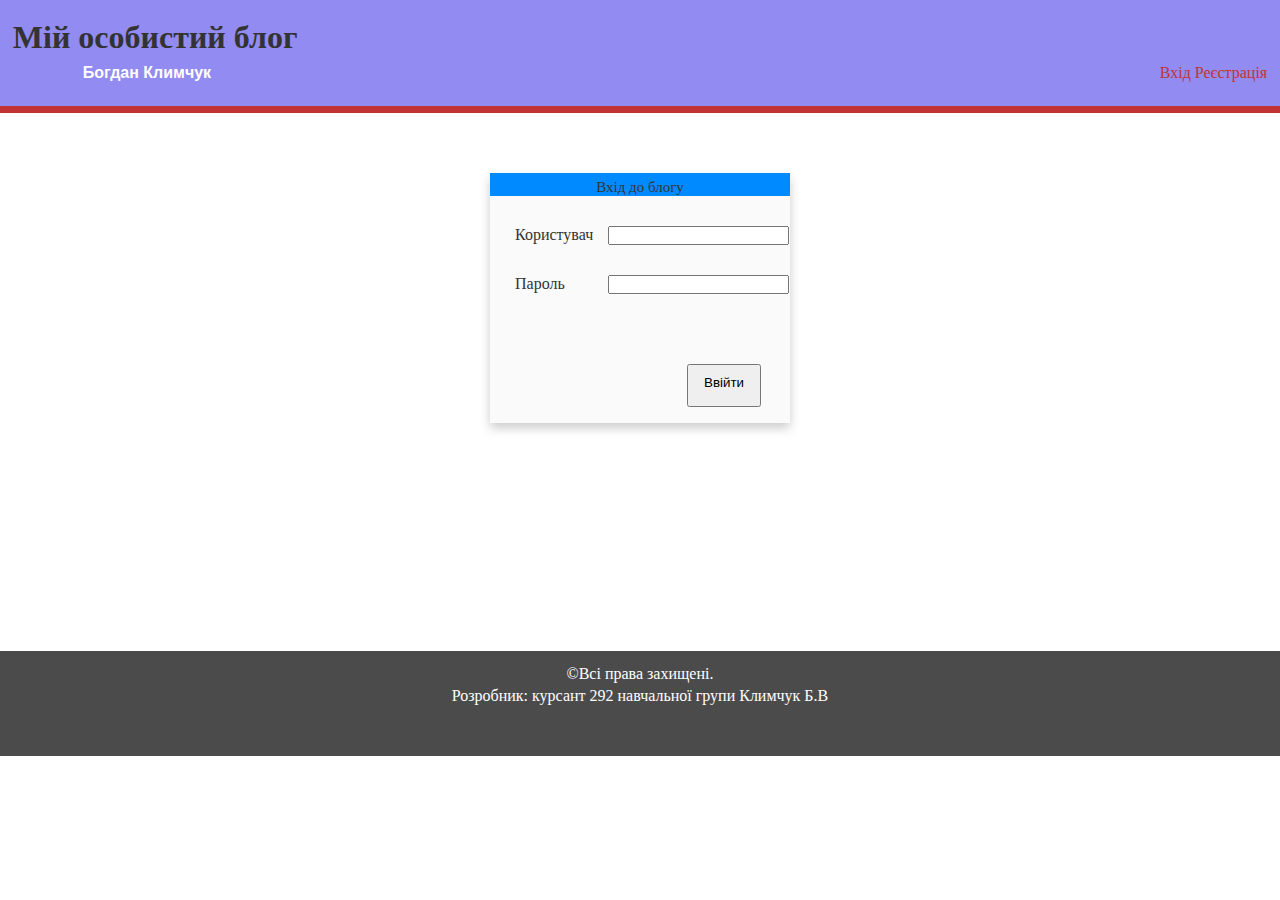
<file: pz_1.4/login.html>
<!DOCTYPE html>
<html>

<head>
    <meta charset="UTF-8">
    <title>Мій особистий влог</title>
    <link rel="stylesheet" href="resources/style2.css">
</head>

<body>
    <header>
        <h1 class="tutylka">Мій особистий блог</h1>
        <span class="right"><span class="contact"><a href="about.html" title="Інформація про нас">Вхід </a></span>
        <span class="contact"><a href="about.html" title="Вхід"> Реєстрація</a></span></span>
        <h3 class="bodya">Богдан Климчук</h3>

        <!-- <span><a href=""> <h4 class="vxid">Вхід </h4> </a> <a href=""> <h4 class="vxid">Вхід </h4></a><span>  -->

        <!-- <a href="index1.html" title="На головну" id="logo">Test-Site</a> <span id="contact">О нас</span><input type="search" class="field" placeholder="Давай допоможу найти"/> -->
    </header>

    <!-- <div class="card">
        <img class="images" src="resources/images/82.jpg" alt="" width="200px" height="160px" style="height: 160px;">

        <div class="floadted-cont">
            <h4 class="test">Марк Менсон "Витончене мистецтво забивати на все"</h4>
            <p class="txt">За тематикою «Витончене мистецтво забивати на все» можна віднести до посібників із саморозвитку та мотивації, хоча насправді являє собою критичну реакцію на принципи, закладені в більшості подібних книг. Основна ідея полягає в тому, що всі ті установки, які десятиліттями пропагувалися «майстрами особистісного росту», для більшості людей не мають ніякого практичного значення.</p>
            <a class="giper" href=""> Детальніше...</a>
        </div>
       

    </div> -->
    <div class="card">
        <div class="card1">
            <p>Вхід до блогу</p>
        </div>
        <!-- <p>Вхід до блогу</p> -->
        <div class="users">
            <p class="user">Користувач</p>
            <input class="table" type="text">
        </div>
        <div class="users">
            <p class="user">Пароль</p>
            <input class="table1" type="text">
        </div>
        <button class="button">Ввійти</button>
    </div>



    <footer>
        <div class="end">
            <p>&copy;Всі права захищені.</p>
            <p>Розробник: курсант 292 навчальної групи Климчук Б.В</p>
        </div>


    </footer>
</body>

</html>
</file>
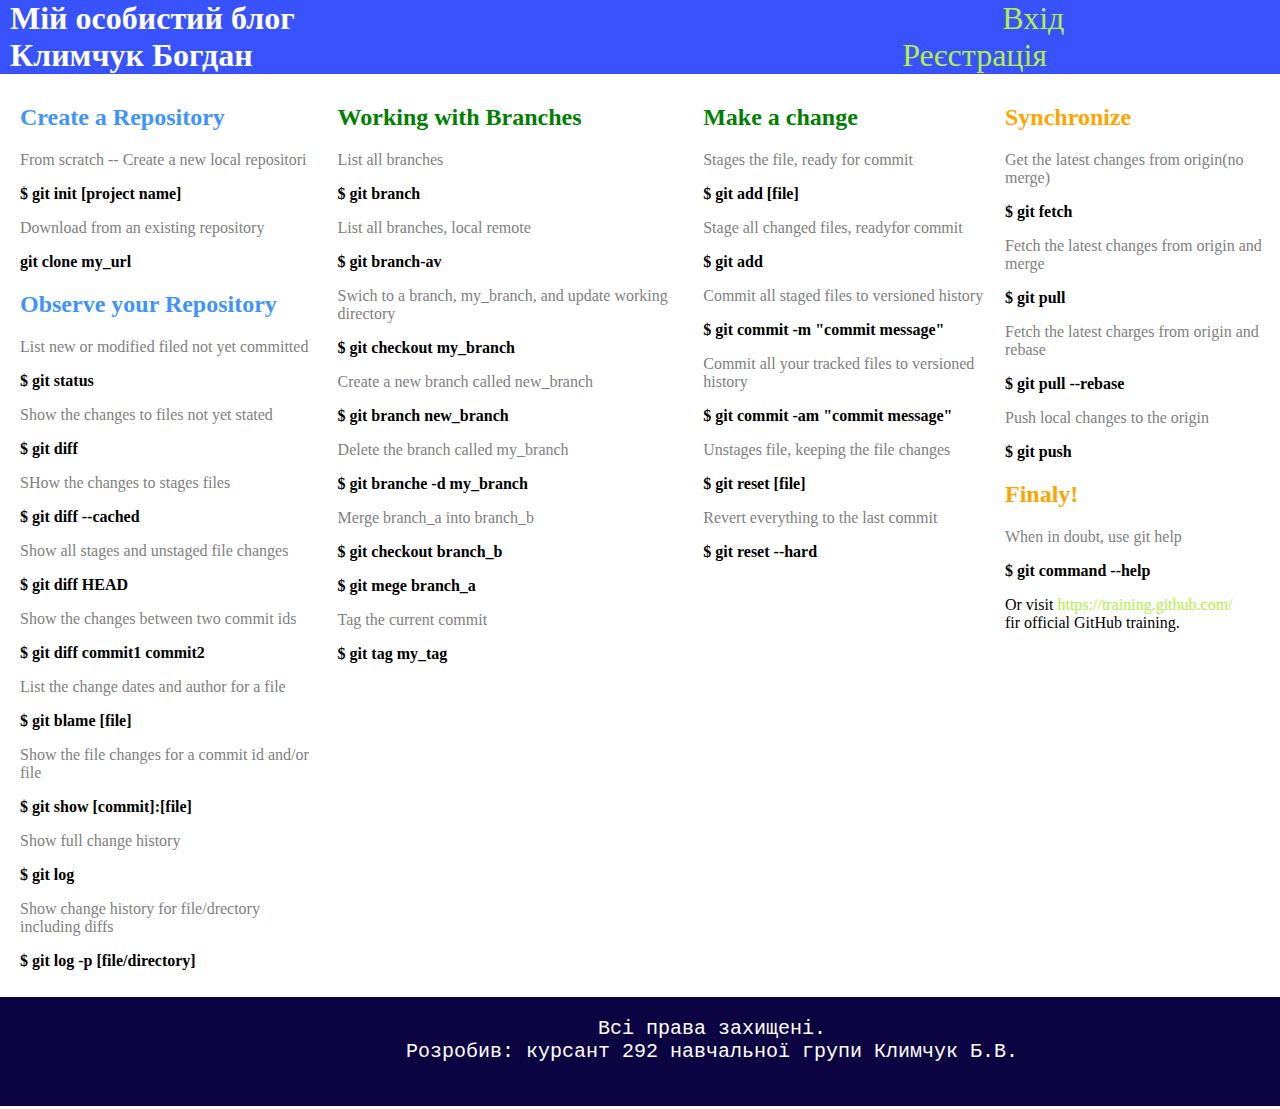
<file: pz_1.6/com.html>
<!DOCTYPE html>
<html lang="en">
<head>
    <meta charset="UTF-8">
    <meta http-equiv="X-UA-Compatible" content="IE=edge">
    <meta name="viewport" content="width=device-width, initial-scale=1.0">
    <link rel="stylesheet" href="css/style.css">
    <title>Document</title>
</head>
<body>
    <header role="banner">
        <h1>Мій особистий блог <br> Климчук Богдан</h1>
        <div class="register">
            <a class="vxid" href="login.html">Вхід</a>
            <a href="#">Реєстрація </a>
        </div>
    
    </header>
    <main role="main" class="main">
    <div class="part">
        <h2 class="blue">Create a Repository</h2>
        <p class="grey">From scratch -- Create a new local repositori</p>
        <p class="bold"> $ git init [project name]</p>
        <p class="grey"> Download from an existing repository</p>
        <p class="bold">git clone my_url</p>
        <h2 class="blue">Observe your Repository</h2>
        <p class="grey">List new or modified filed not yet committed</p>
        <p class="bold">$ git status</p>
        <p class="grey">Show the changes to files not yet stated </p>
        <p class="bold">$ git diff</p>
        <p class="grey">SHow the changes to stages files</p>
        <p class="bold"> $ git diff --cached </p>
        <p class="grey">Show all stages and unstaged file changes</p>
        <p class="bold">$ git diff HEAD</p>
        <p class="grey">Show the changes between two commit ids</p>
        <p class="bold">$ git diff commit1 commit2</p>
        <p class="grey">List the change dates and author for a file</p>
        <p class="bold">$ git blame [file]</p>
        <p class="grey">Show the file changes for a commit id and/or file</p>
        <p class="bold">$ git show [commit]:[file]</p>
        <p class="grey">Show full change history</p>
        <p class="bold">$ git log </p>
        <p class="grey">Show change history for file/drectory including diffs</p>
        <p class="bold">$ git log -p [file/directory]</p>
       
    </div>
    <div class="part">
        <h2 class="green"> Working with Branches</h2>
        <p class="grey">List all branches</p>
        <p class="bold">$ git branch</p>
        <p class="grey"> List all branches, local remote</p>
        <p class="bold">$ git branch-av</p>
        <p class="grey">Swich to a branch, my_branch, and update working directory</p>
        <p class="bold">$ git checkout my_branch</p>
        <p class="grey">Create a new branch called new_branch</p>
        <p class="bold">$ git branch new_branch</p>
        <p class="grey">Delete the branch called my_branch</p>
        <p class="bold">$ git branche -d my_branch</p>
        <p class="grey">Merge branch_a into branch_b</p>
        <p class="bold"> $ git checkout branch_b</p>
        <p class="bold">$ git mege branch_a</p>
        <p class="grey">Tag the current commit</p>
        <p class="bold">$ git tag my_tag</p>
    </div>

    <div class="part">
        <h2 class="green"> Make a change</h2>
        <p class="grey">Stages the file, ready for commit</p>
        <p class="bold">$ git add [file]</p>
        <p class="grey">Stage all changed files, readyfor commit</p>
        <p class="bold">$ git add</p>
        <p class="grey">Commit all staged files to versioned history</p>
        <p class="bold">$ git commit -m "commit message" </p>
        <p class="grey">Commit all your tracked files to versioned history</p>
        <p class="bold">$ git commit -am "commit message"</p>
        <p class="grey">Unstages file, keeping the file changes</p>
        <p class="bold">$ git reset [file]</p>
        <p class="grey">Revert everything to the last commit</p>
        <p class="bold">$ git reset --hard</p>
    </div>
    <div class="part">
        <h2 class="orange"> Synchronize</h2>
        <p class="grey">Get the latest changes from origin(no merge)</p>
        <p class="bold">$ git fetch</p>
        <p class="grey">Fetch the latest changes from origin and merge</p>
        <p class="bold">$ git pull</p>
        <p class="grey">Fetch the latest charges from origin and rebase</p>
        <p class="bold">$ git pull --rebase</p>
        <p class="grey">Push local changes to the origin</p>
        <p class="bold">$ git push</p>

        <h2 class="orange"> Finaly!</h2>
        <p class="grey">When in doubt, use git help</p>
        <p class="bold">$ git command --help</p>

        <p>Or visit <a href="https://training.github.com/">https://training.github.com/</a> <br> fir official GitHub training.</p>
    </div>
    
    </main>
    <footer role="contentinfo">
        <pre >
            Всі права захищені.
            Розробив: курсант 292 навчальної групи Климчук Б.В.
    </pre>
    </footer>
</body>
</html>
</file>
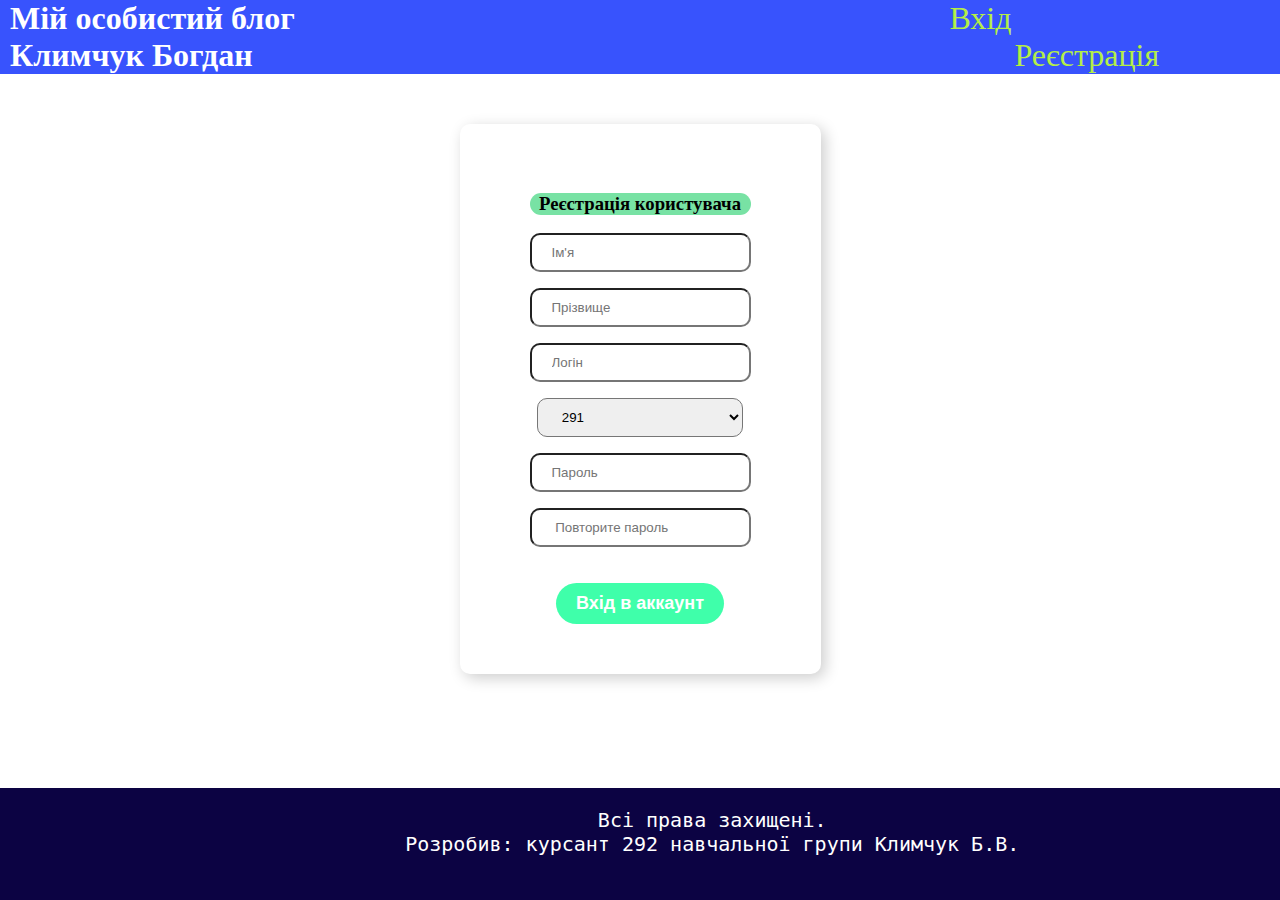
<file: pz_1.6/reg.html>
<!DOCTYPE html>
<html lang="en,ua">
<head>
    <meta charset="UTF-8">
    <meta http-equiv="X-UA-Compatible" content="IE=edge">
    <meta name="viewport" content="width=device-width, initial-scale=1.0">
    <link rel="stylesheet" href="css/style.css">
    <title>Document</title>
</head>
<body>
    <header role="banner">
        <h1>Мій особистий блог <br> Климчук Богдан</h1>
        <div class="register">
            <a href="login.html">Вхід</a>
            <a class="reg" href="#">Реєстрація </a>
        </div>
    </header>
    <main role="main">
    <div class="registration-cssave">
        <form>
            <h3 class="text-center">Реєстрація користувача </h3>
            <div class="form-group">
                <input class="form-control item" type="text" name="username" maxlength="15" minlength="4" pattern="^[a-zA-Z0-9_.-]*$" id="username" placeholder="Ім'я" required>
            </div>
            <div class="form-group">
                <input class="form-control item" type="text" name="username" maxlength="15" minlength="4" pattern="^[a-zA-Z0-9_.-]*$" id="userfirstname" placeholder="Прізвище" required>
            </div>
            <div class="form-group">
                <input class="form-control item" type="text" name="username" maxlength="15" minlength="4" pattern="^[a-zA-Z0-9_.-]*$" id="login" placeholder="Логін" required>
            </div>
            <div class="form-group">
                
                <select name="select"  class="form-control item"   id="multiteg" > 
                    <option value="1">291</option>
                    <option value="2">292</option>
                    <option value="3">293</option>
                    </select>
            </div>
            <div class="form-group">
                <input class="form-control item" type="password" name="Пароль" minlength="6" id="password1" placeholder="Пароль" required>
            </div>
            <div class="form-group">
                <input class="form-control item" type="password" name="Пароль" minlength="6" id="password" placeholder=" Повторите пароль" required>
            </div>
            <div class="form-group">
                <!-- <a class="btn btn-primary btn-block create-account" href="book.html" >Перехід до book.html</a> -->
                <button class="btn btn-primary btn-block create-account" type="submit">Вхід в аккаунт</button>
                
            </div>
        </form>
    </div>
</main>
    <footer role="contentinfo">
        <pre >
            Всі права захищені.
            Розробив: курсант 292 навчальної групи Климчук Б.В.
    </pre>
    </footer>
</body>
</html>
</file>
<file: pz_1.4/resources/style2.css>
* {
    margin: 0;
    padding: 0;
}

body {
    width: 100%;
    height: 100%;
    color: #333;
}

a {
    color: rgb(194, 52, 52);
    text-decoration: none;
    transition: all.6s ease;
}

a:hover {
    color: rgb(78, 52, 194);
    text-decoration: none;
    transition: all.6s ease;
}

a:active {
    color: rgb(154, 182, 30)
}

img {
    max-width: 100%;
    height: auto;
    width: auto\9;
}

::selection {
    background: rgb(199, 49, 49);
    color: #fff;
}

footer {
    width: 98%;
    background-color: rgba(0, 0, 0, 0.705);
    min-height: 80px;
    font-size: 1em;
    font-family: 'Segoe UI';
    line-height: 135%;
}

header {
    width: 98%;
    background-color: rgba(240, 230, 230, 0.212);
    min-height: 80px;
    font-size: 1em;
    font-family: 'Segoe UI';
    line-height: 135%;
}

header {
    border-bottom: 7px solid rgb(194 52 52);
    background: rgb(146, 139, 241);
    padding: 1%;
    line-height: 1.5;
}

footer {
    border-top: 168px solid rgb(255, 255, 255);
    margin-top: 0px;
    padding: 1%;
}

.vxid {
    /* text-align: end; */
    right: 20px;
    margin-left: 850px;
}

.card {
    border-left-color: #333;
    min-height: 100px;
    width: 300px;
    height: 250px;
    margin: 60px auto;
    background-color: rgb(250, 250, 250);
    overflow: auto;
    box-shadow: 0 5px 10px rgb(204, 204, 204);
    /* border-radius: 10px;
    padding: 20px; */
}

.card1 {
    padding-top: 6px;
    background-color: #008aff;
    overflow: auto;
    text-align: center;
    font-size: 15px;
}

.images {
    float: left;
}

.right {
    float: right;
}

.floadted-cont {
    padding-left: 16px;
    overflow: auto;
}

.giper {
    float: right;
}

.end {
    text-align: center;
    color: #fff;
}

.txt {
    text-indent: 15px;
}

.bodya {
    text-indent: 70px;
    color: #fff;
    font-family: 'Segoe UI', Tahoma, Geneva, Verdana, sans-serif;
    font-size: 16px;
}

.user {
    margin-top: 30px;
    margin-left: 25px;
}

.users {
    display: flex;
    justify-content: stretch;
}

.table {
    margin: 30px 0px 0px 15px;
}

.table1 {
    margin: 30px 0px 0px 43px;
}

.button {
    margin: 70px 21px 0px 197px;
    padding: 9px 15px 15px 15px;
}
</file>
<file: pz_1.6/css/style.css>
html{
 
    height: 100%;
  }
  body {
    margin: 0;
  
    min-height: 100%;
    display: grid;
    grid-template-rows: auto 1fr auto;
  }
  header{
    
    background-color:rgb(56, 83, 253) ;
    display: flex;
  }
  h1{
    width: 980px;
    color: #fff;
    margin: 0px 0px 0px 10px;
  }
  .register{
    margin: auto;
    font-size: 200%;
  }
  .vxid {
    margin: 100px;
  }
  a{
    text-decoration: none;
    color: rgb(180, 238, 71);
  }
  .reg {
    margin: 65px;
  }
  
  #multiteg{
    width:206.4px
  }
  
  footer{
    margin: -19px 0 0 0;
    background-color: rgb(12, 3, 67);
    font-size: 20px;
    text-align: center;
  
  }
  .text-center{
  background-color: #78e2a4;
  text-align: center;
  border-radius: 20px;
  }
  
  pre{
    color: #fff;
  }
  .registration-cssave{
    padding:50px ;
    justify-content: center;
    display: flex;
  }
  
  .registration-cssave form {
    max-width:300px;
    padding:50px 70px;
    border-radius:10px;
    box-shadow:4px 4px 15px rgba(0, 0, 0, 0.2);
    background-color:#fff;
  }
  
  
  .registration-cssave .item {
    border-radius:10px;
    margin-bottom:16px;
    padding:10px 20px;
  }
  
  .registration-cssave .create-account {
    border-radius:30px;
    padding:10px 20px;
    font-size:18px;
    font-weight:bold;
    background-color:#3fffaa;
    border:none;
    color:white;
    margin-top:20px;
   
  
  }
  .form-group{
     text-align: center
  }
  .bold{
    font-weight: bold; 
  }
  .grey{
    color: grey;
  }
  .green{
    color: green;
  }
  .orange{
    color: orange;
  }
  .blue{
    color: #3f93ff;
  }
  .main{
    display: flex;
    justify-content: center;
    margin: 0 0 20px 10px;
  }
  .part{
    margin: 10px;
  }
  
  @media (max-width: 576px) {
    .registration-cssave form {
      padding:50px 20px;
    }
  }
</file>
